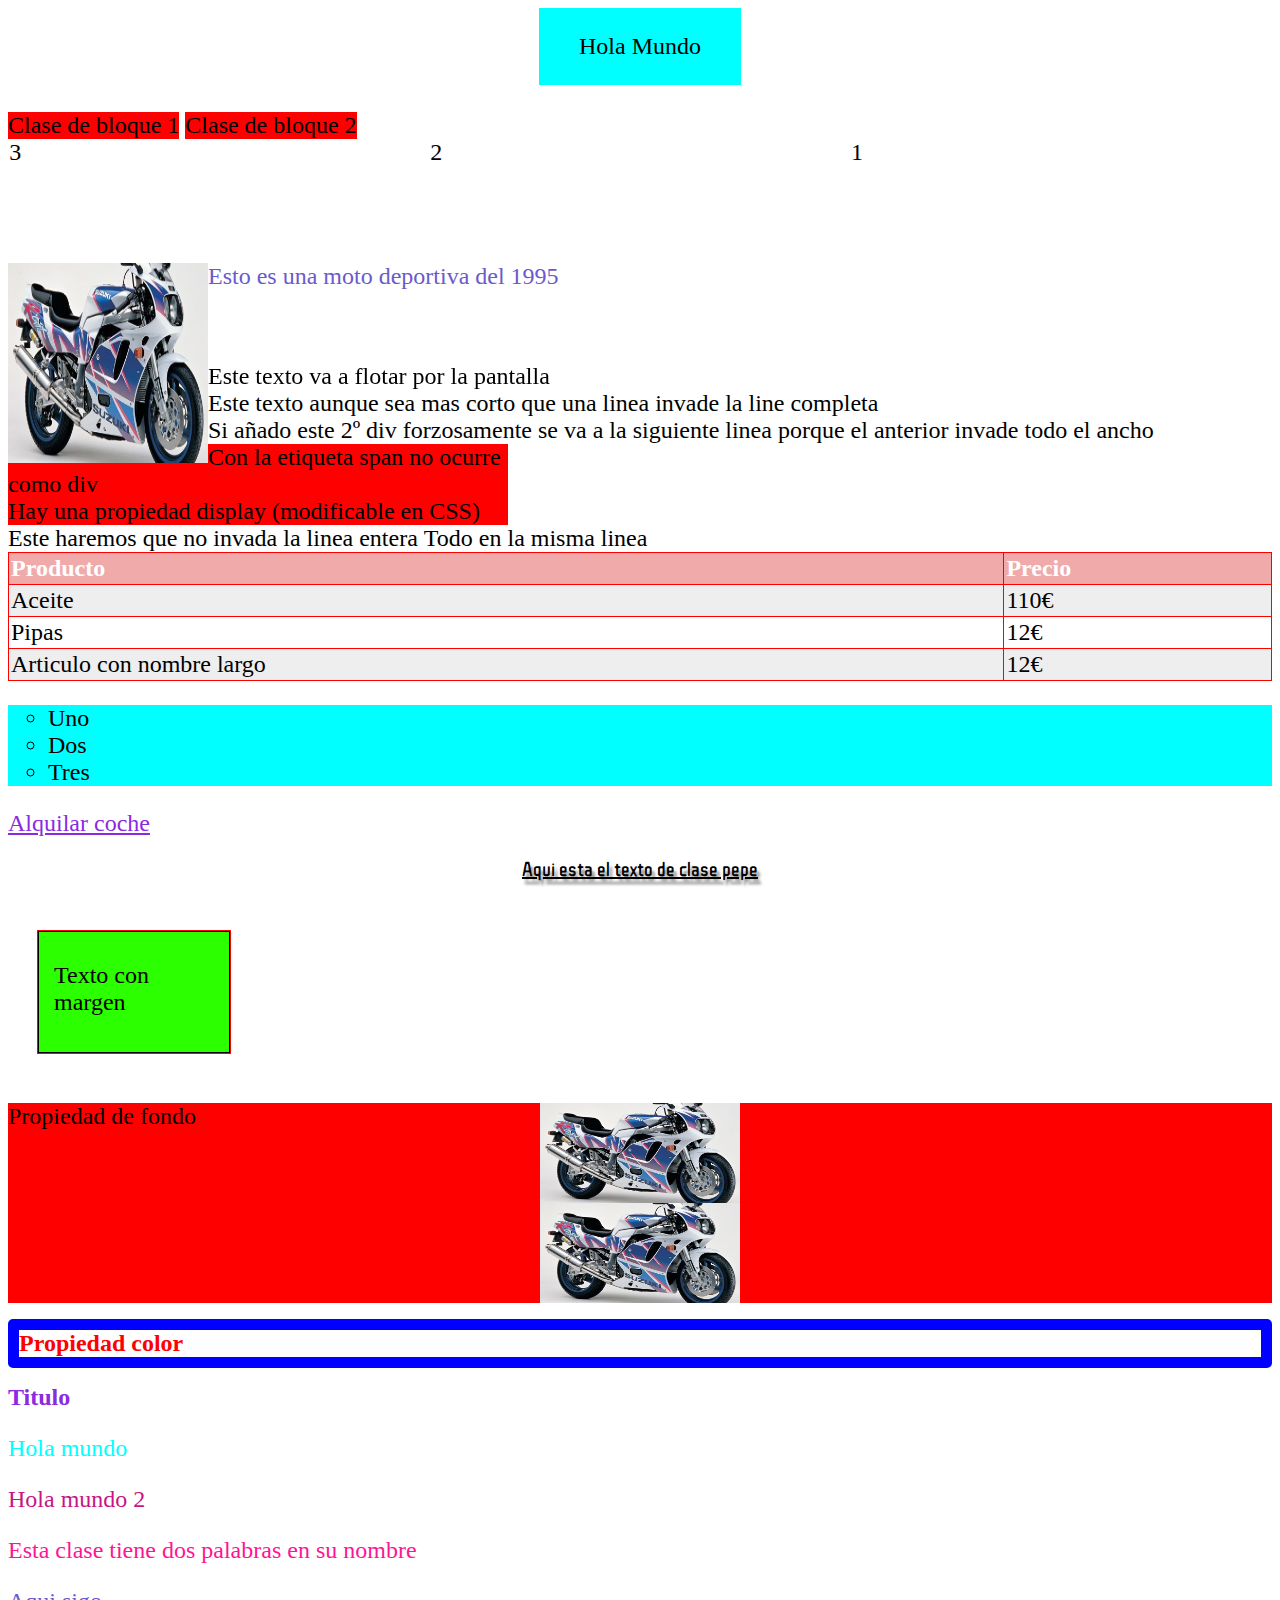
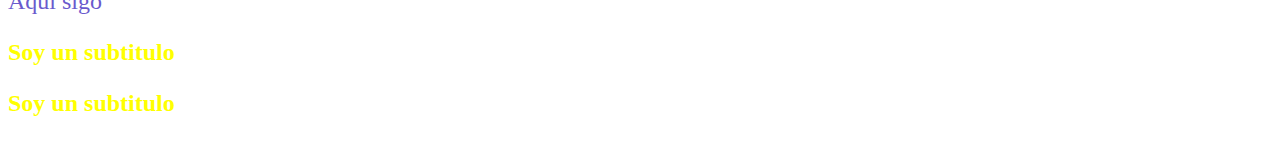
<file: curso HTML/CURSO CSS/index.html>
<!DOCTYPE html>
<html>
<head>
    <title>Document</title>
    <!--ESTA forma de añadir CSS es mejor pero no la mejor, con la etiqueta de HTML Style-->
    <!--<style>
        body {
            color: tomato;
        }
    </style>-->
    <link rel="stylesheet" href="misestilos.css"/> <!--esta es la mejor manera de usar CSS, usando un archivo CSS externo-->
    <link rel="preconnect" href="https://fonts.googleapis.com">
<link rel="preconnect" href="https://fonts.gstatic.com" crossorigin>
<!-- para usar una fuenta de google font, se llama Exile, y l a uso en una clase-->
<link rel="preconnect" href="https://fonts.googleapis.com">
<link rel="preconnect" href="https://fonts.gstatic.com" crossorigin>
<link href="https://fonts.googleapis.com/css2?family=WDXL+Lubrifont+TC&display=swap" rel="stylesheet">
</head>
<body> <!-- poniendo dentro de body style="color:tomato">S se pone el texto rojo. Esta es la peor forma de añadir CSS a un HTML-->
    <section class="centro"><!-- clase para centrar texto -->
        <p>Hola Mundo</p>
    </section><br>
    <div class="enlinea-block">Clase de bloque 1</div>
    <div class="enlinea-block">Clase de bloque 2</div>
    <div class="container">
        <article class="columna derecha">1</article><!-- ojo nombre de class con dos palabras, en la deficion puedo tratarlo como dos clases, una con nombre card y otra con nombre derecha -->
        <article class="columna derecha">2</article>
        <article class="columna derecha">3</article>
    </div>

    <div class="container"><!--este div contien otros div, se crea una class y asi dandele propiedades a la class container se la estoy dando a todo lo que haya dentro-->
        <img src="suzuki.jpg" class="izq" /> 
        <p>Esto es una moto deportiva del 1995</p>
    </div>

    <article id="posicion">Este texto va a flotar por la pantalla</article>    
<div>Este texto aunque sea mas corto que una linea invade la line completa</div>
<div>Si añado este 2º div forzosamente se va a la siguiente linea porque el anterior invade todo el ancho</div>
<span>Con la etiqueta span no ocurre como div</span>
<span>Hay una propiedad display (modificable en CSS) </span><!-- que es la que controla esto de invadir todo el renglon -->
<div class="enlinea">Este haremos que no invada la linea entera</div>
<div class="enlinea">Todo en la misma linea</div>

    <table>  
            <tr>
                <th>Producto</th>
                <th>Precio</th>
            </tr>
            <tr>
                <td>Aceite</td>
                <td>110€</td>
            </tr>
            <tr>
                <td>Pipas</td>
                <td>12€</td>
            </tr>
            <tr>
                <td>Articulo con nombre largo</td>
                <td>12€</td>
            </tr>
    </table>
    <ul>
            <li>Uno</li>
            <li>Dos</li>
            <li>Tres</li>
    </ul>
    <a href="https://www.rentcardeluxe.es">Alquilar coche</a>
    <p class="pepe">Aqui esta el texto de clase pepe</p>
    <div class="margen">
        Texto con margen       
    </div>
    <article id="fondo">
        Propiedad de fondo
    </article>
    <h1 class="otra">Propiedad color</h1>  
    <h1 id="tituloh1">Titulo</h1>
    <p class="texto">Hola mundo</p>
    <p class="diferente">Hola mundo 2</p>
    <p class="tengo dos">Esta clase tiene dos palabras en su nombre</p>
    <div>
        <p>Aqui sigo</p>
        <h2>Soy un subtitulo</h2>
        <h3>Soy un subtitulo</h3>
    </div>   
</body>
</html>
</file>
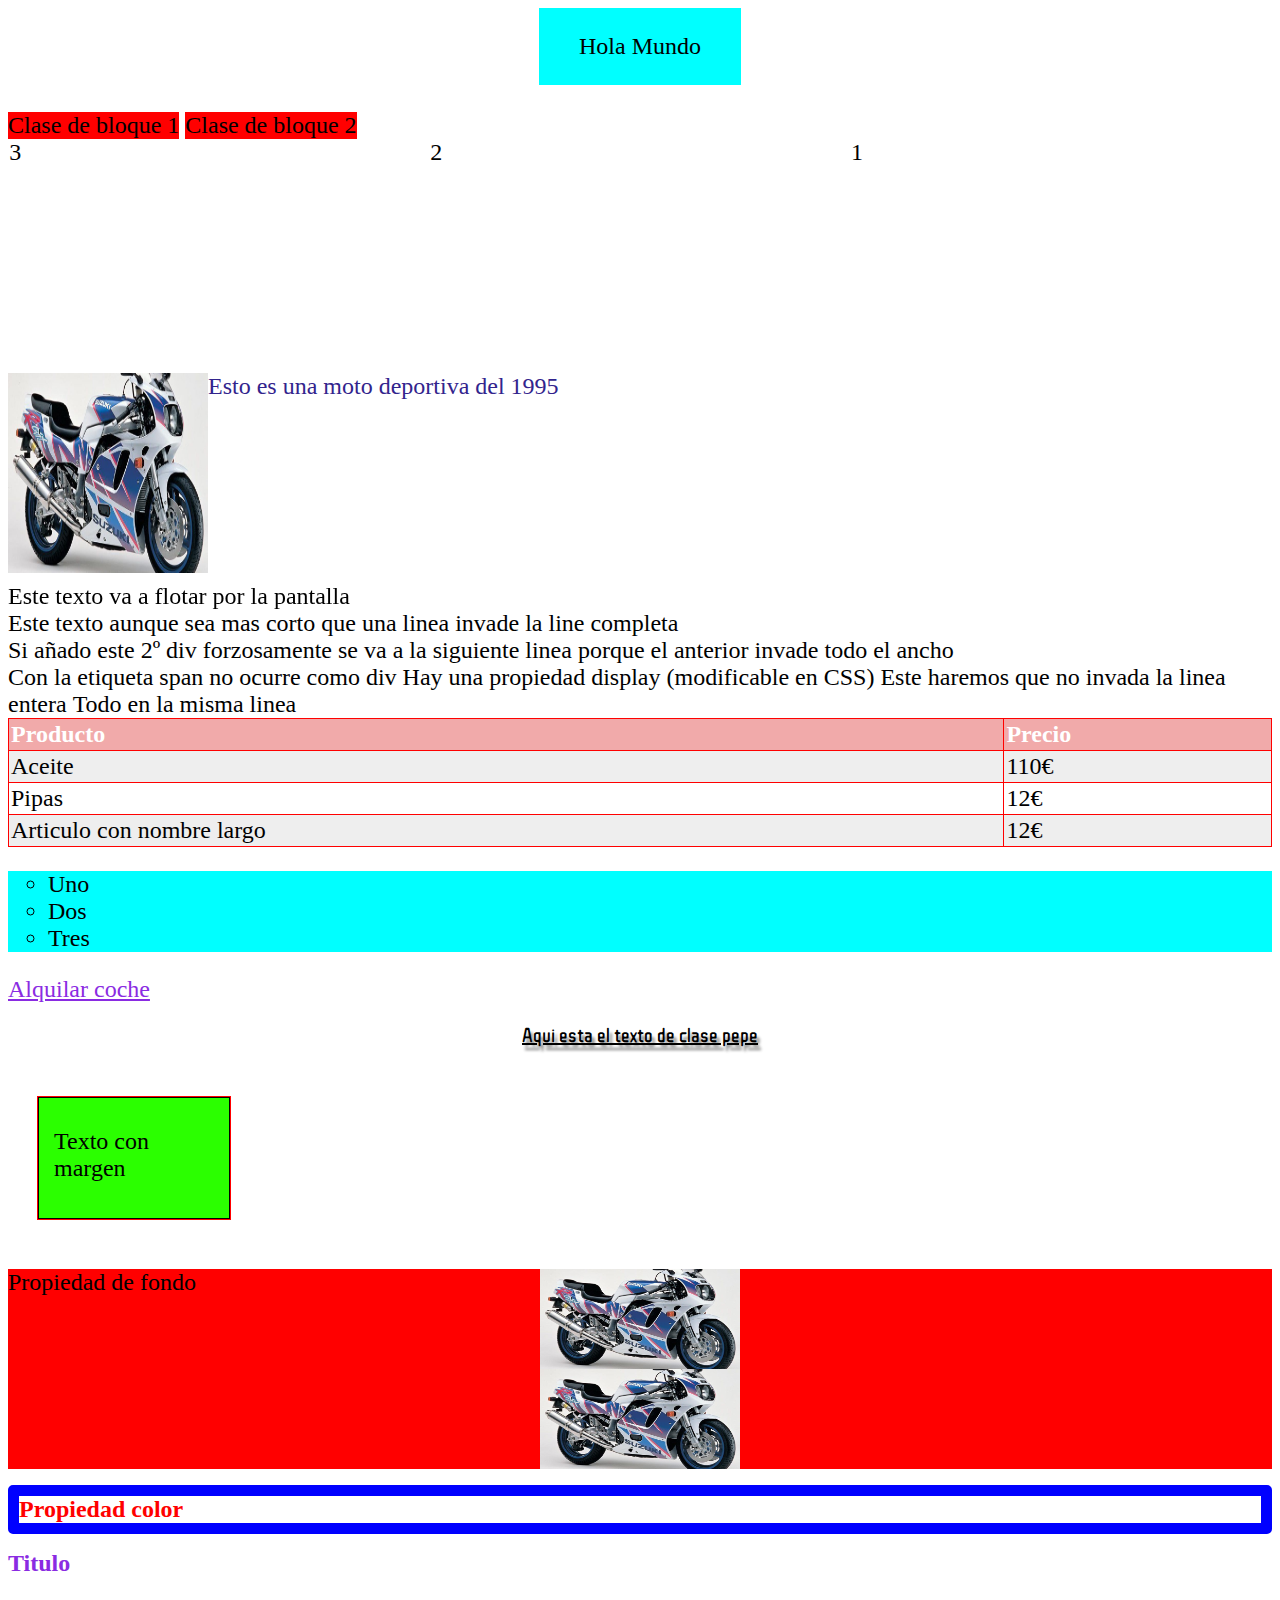
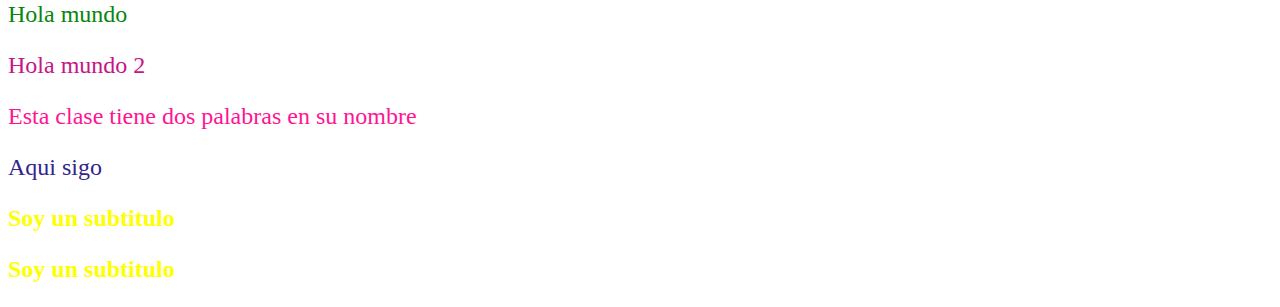
<file: cursos web/CURSO CSS/index.html>
<!DOCTYPE html>
<html>
<head>
    <title>Document</title>
    <!--ESTA forma de añadir CSS es mejor pero no la mejor, con la etiqueta de HTML Style-->
    <!--<style>
        body {
            color: tomato;
        }
    </style>-->
    <link rel="stylesheet" href="misestilos.css"/> <!--esta es la mejor manera de usar CSS, usando un archivo CSS externo-->
    <link rel="preconnect" href="https://fonts.googleapis.com">
<link rel="preconnect" href="https://fonts.gstatic.com" crossorigin>
<!-- para usar una fuenta de google font, se llama Exile, y l a uso en una clase-->
<link rel="preconnect" href="https://fonts.googleapis.com">
<link rel="preconnect" href="https://fonts.gstatic.com" crossorigin>
<link href="https://fonts.googleapis.com/css2?family=WDXL+Lubrifont+TC&display=swap" rel="stylesheet">
</head>
<body> <!-- poniendo dentro de body style="color:tomato">S se pone el texto rojo. Esta es la peor forma de añadir CSS a un HTML-->
    <section class="centro"><!-- clase para centrar texto -->
        <p>Hola Mundo</p>
    </section><br>
    <div class="enlinea-block">Clase de bloque 1</div>
    <div class="enlinea-block">Clase de bloque 2</div>
    <div class="container">
        <article class="columna derecha">1</article><!-- ojo nombre de class con dos palabras, en la deficion puedo tratarlo como dos clases, una con nombre card y otra con nombre derecha -->
        <article class="columna derecha">2</article>
        <article class="columna derecha">3</article>
    </div>

    <div class="container"><!--este div contien otros div, se crea una class y asi dandele propiedades a la class container se la estoy dando a todo lo que haya dentro-->
        <img class="izq" src="suzuki.jpg" /> 
        <p>Esto es una moto deportiva del 1995</p>
    </div>

    <article id="posicion">Este texto va a flotar por la pantalla</article>    
<div>Este texto aunque sea mas corto que una linea invade la line completa</div>
<div>Si añado este 2º div forzosamente se va a la siguiente linea porque el anterior invade todo el ancho</div>
<span>Con la etiqueta span no ocurre como div</span>
<span>Hay una propiedad display (modificable en CSS) </span><!-- que es la que controla esto de invadir todo el renglon -->
<div class="enlinea">Este haremos que no invada la linea entera</div>
<div class="enlinea">Todo en la misma linea</div>

    <table>  
            <tr>
                <th>Producto</th>
                <th>Precio</th>
            </tr>
            <tr>
                <td>Aceite</td>
                <td>110€</td>
            </tr>
            <tr>
                <td>Pipas</td>
                <td>12€</td>
            </tr>
            <tr>
                <td>Articulo con nombre largo</td>
                <td>12€</td>
            </tr>
    </table>
    <ul>
            <li>Uno</li>
            <li>Dos</li>
            <li>Tres</li>
    </ul>
    <a href="https://www.rentcardeluxe.es">Alquilar coche</a>
    <p class="pepe">Aqui esta el texto de clase pepe</p>
    <div class="margen">
        Texto con margen       
    </div>
    <article id="fondo">
        Propiedad de fondo
    </article>
    <h1 class="otra">Propiedad color</h1>  
    <h1 id="tituloh1">Titulo</h1>
    <p class="texto">Hola mundo</p>
    <p class="diferente">Hola mundo 2</p>
    <p class="tengo dos">Esta clase tiene dos palabras en su nombre</p>
    <div>
        <p>Aqui sigo</p>
        <h2>Soy un subtitulo</h2>
        <h3>Soy un subtitulo</h3>
    </div>   
</body>
</html>
</file>
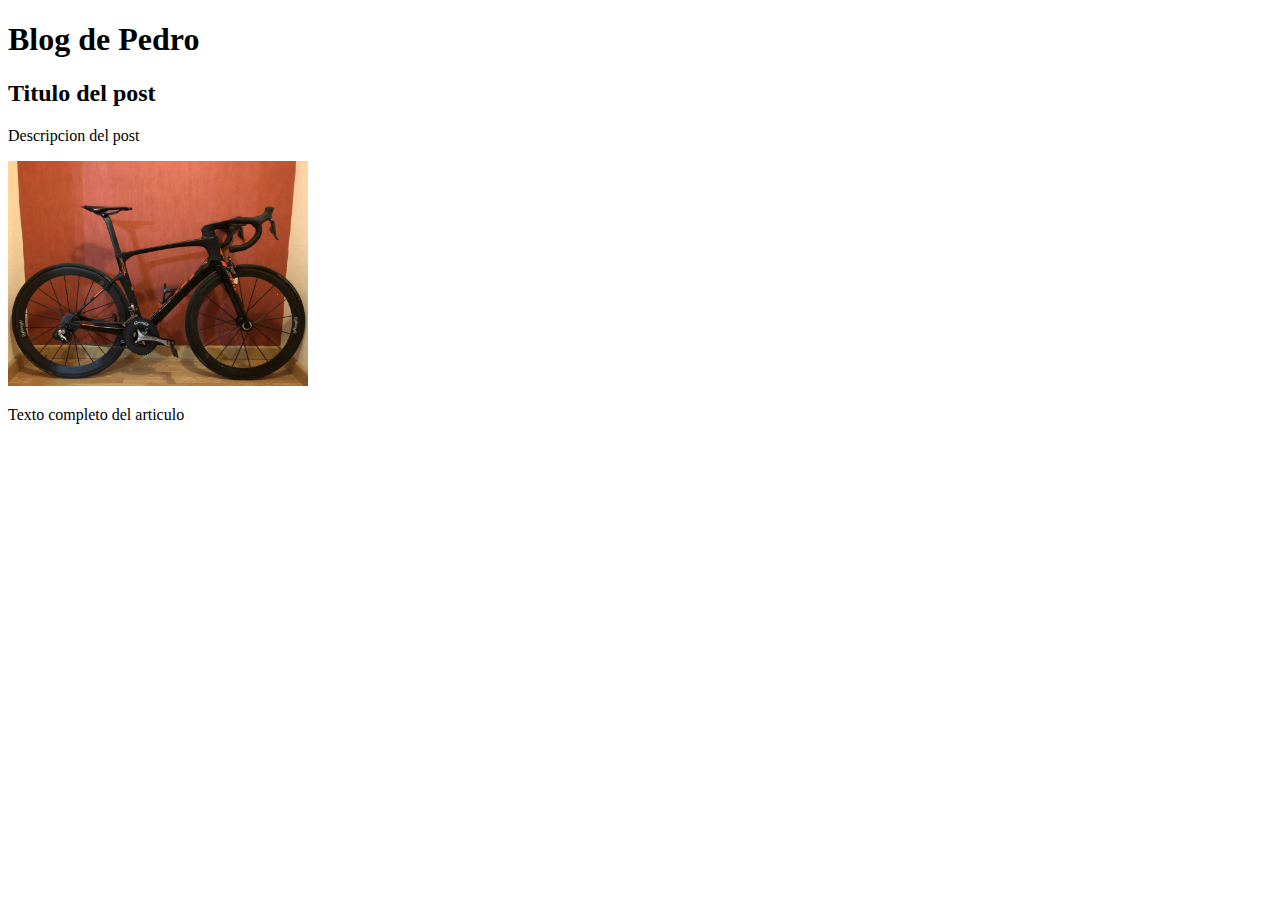
<file: curso HTML/blog.html>
<!DOCTYPE html>
<html>
<head>
    <title>Document</title>
</head>
<body>
    <header> <!--para agrupar likns e imagenes, pueden haber varias-->
        <h1>Blog de Pedro</h1>
    </header> <!--cabecera del blog-->
    <seccion><!--cuerpo, pueden haber muchas-->
        <article><!--articulos independiente-->
            <h2>Titulo del post</h2>
            <p>Descripcion del post</p>
            <img src="fotos/scott foil.jpg" width="300">
            <p>Texto completo del articulo</p>
        </article>
    </seccion>
    <footer><!--pie, suele tener las politicas-->        
    </footer>
</body>
</html>
</file>
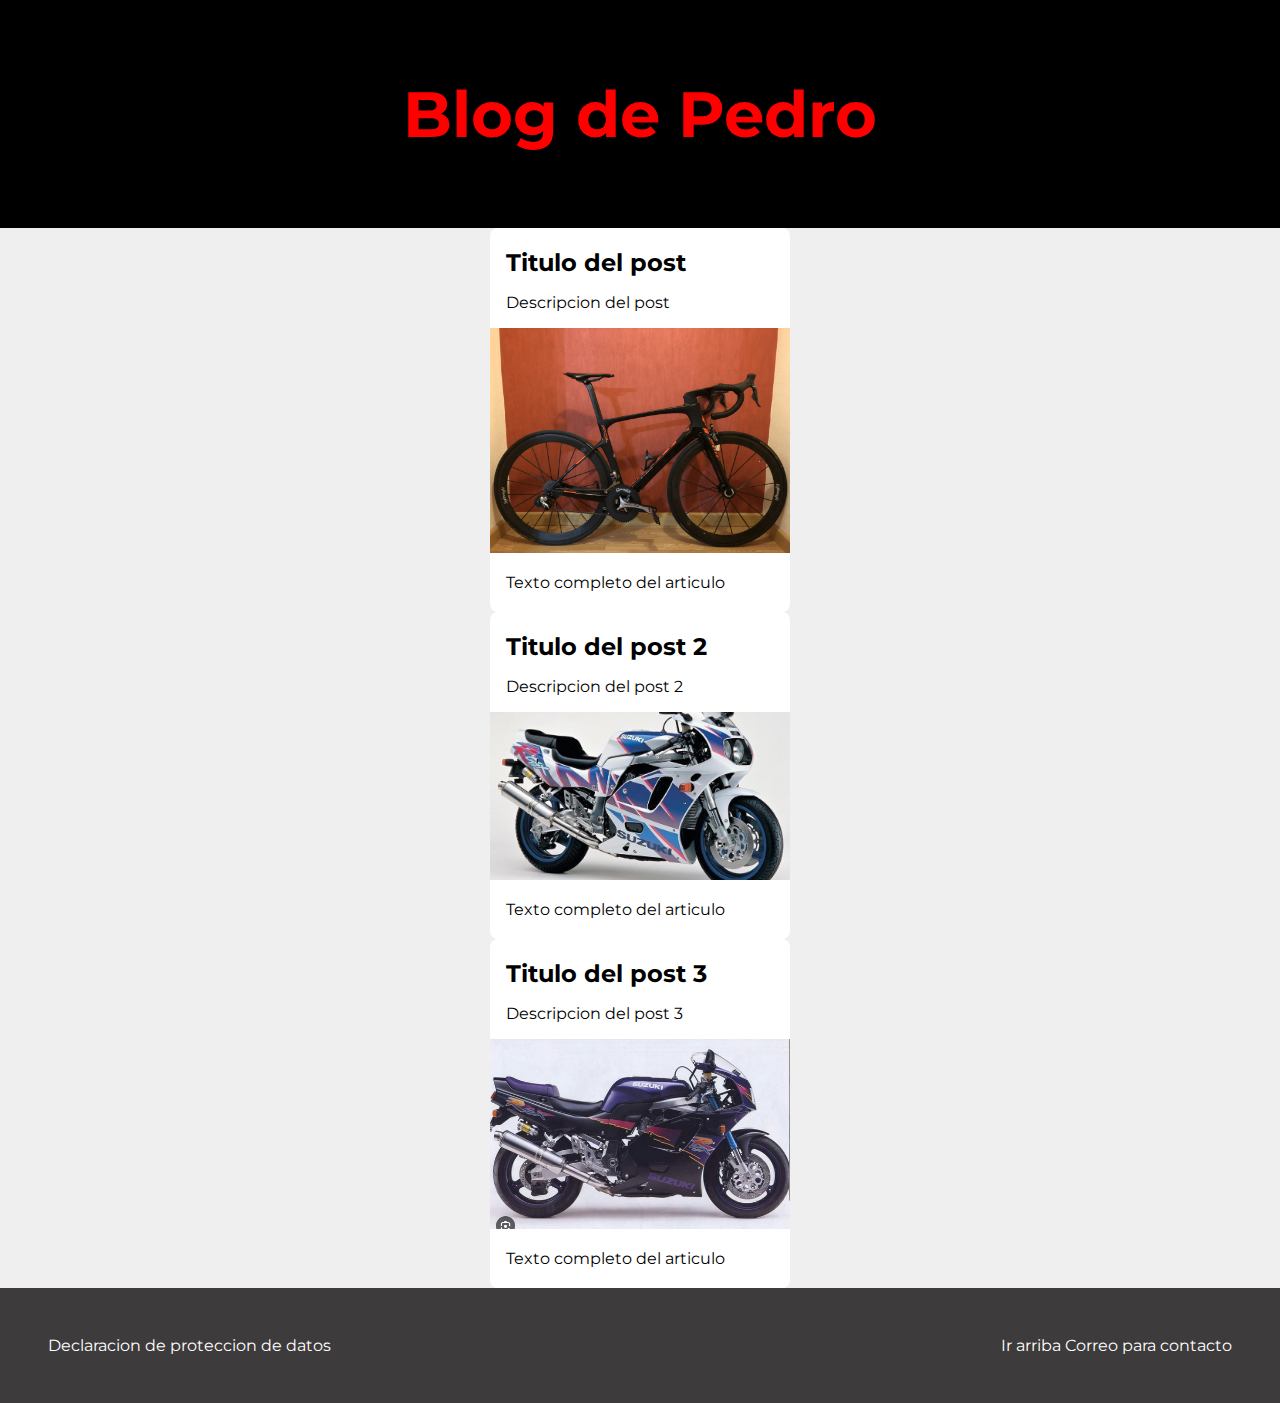
<file: cursos web/CURSO HTML/blog.html>
<!DOCTYPE html>
<html>
<head>
    <title>Document</title>
    <link rel="preconnect" href="https://fonts.googleapis.com">
    <link rel="preconnect" href="https://fonts.gstatic.com" crossorigin>
    <link href="https://fonts.googleapis.com/css2?family=Montserrat:ital,wght@0,700;1,700&display=swap" rel="stylesheet">
    <link rel="stylesheet" href="misestilos2.css"/>
</head>
<body>
    <header id="titulo"> <!--para agrupar likns e imagenes, pueden haber varias-->
        <h1>Blog de Pedro</h1>
    </header> <!--cabecera del blog-->
    
    <section class="container"><!--cuerpo, pueden haber muchas-->
        <article class="post"><!--atributo class es como id pero es para darle el mismo atributo a muchas etiquetas o secciones-->
            <h2>Titulo del post</h2>
            <p>Descripcion del post</p>
            <img src="fotos/scott foil.jpg" width="300">
            <p>Texto completo del articulo</p>
        </article>
        <article>
            <h2>Titulo del post 2</h2>
            <p>Descripcion del post 2</p>
            <img src="fotos/suzuki.jpg" width="300">
            <p>Texto completo del articulo</p>
        </article>
        <article>
            <h2>Titulo del post 3</h2>
            <p>Descripcion del post 3</p>
            <img src="fotos/suzuki.png" width="300">
            <p>Texto completo del articulo</p>
        </article>
    </section>
    <footer><!--pie, suele tener las politicas--> 
        <section>
            <a href="#titulo">Ir arriba</a>
            <a href="mailto:psandoval26@hotmail.com">Correo para contacto</a>       
        </section>
        <p>Declaracion de proteccion de datos</p>
    </footer>
</body>
</html>
</file>
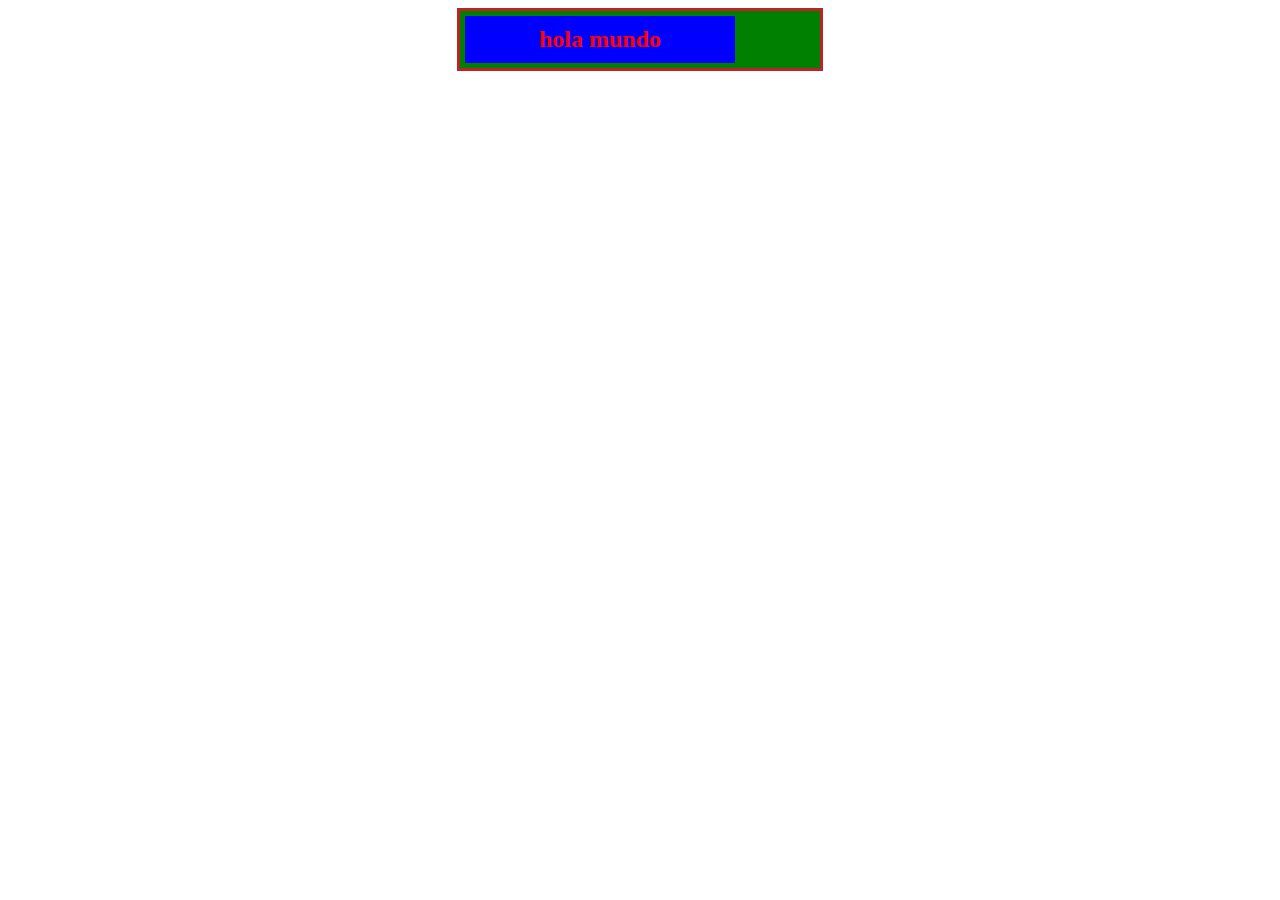
<file: cursos web/CURSO CSS/prueba 1/prueba.html>
<!DOCTYPE html>
<html lang="en">
<head>
    <meta charset="UTF-8">
    <meta name="viewport" content="width=device-width, initial-scale=1.0">
    <link rel="stylesheet" href="estilos_prueba.css"/>
    <title>Document</title>
</head>
<body>
    <div> 
        <h2> hola mundo </h2>
    </div>
    
</body>
</html>
</file>
<file: curso HTML/CURSO CSS/misestilos.css>
/*body{esto es como ponerlo en el HEAD del HTML con la palabra style aplica el color a todo el body del HTML
    color: tomato;
} seria el color por defecto*/
/*h1 { 
    color: rgb(71, 255, 169);
}puedo hacerlo asi o usando el id que le puse a h1 */
#tituloh1 {
    color: blueviolet; 
}
/*p {esto pone color a todos los parrafos
    color:blue;
}*/
.texto{ color: greenyellow}/*afecta a la class texto*/
p.texto { /*afecta a las etiquetas p de la class texto*/
    color:aqua;
}
p.diferente{
    color:mediumvioletred;
}
/*tenemos una class cuyo nombre son dos palabras y puedo hacer referencia a ella usando las dos o solo una palabra. Vemos en el ejemplo
que el color asignado es el de la ultima establecida p.dos, porque CSS interpreta en orden*/
p.tengo{
    color:chocolate;
}
p.dos{
    color:deeppink;
}
div p { /*esto significa que en todas las etiquetas de <div> que contengas etiquetas <p>*/
    color:slateblue;
}
div h2, div h3 {/*si no le pongo div delante de h3 aplicaria el color a todos los h3 aunque no esten dentro de div*/
    color: yellow;
}
* {/*con el * se aplica a todo*/
    font-size: 24px; 
    color:black;/*solo aplica color a los elementos que no se le hayan aplicado color, aplica a todo poero en orden secundario*/
}
.otra {
    color: #f00; /*se puede usar #+3 digitos o #+6  digitos para mas colores o rgb(0, 245,227)*/
}
.otra {
    /* border: 5px black inset; crea un borde con grosor y color*/ 
    border-style: solid ; /*con estas 4 opciones creas un borde mas personalizado*/
    border-color: blue;
    border-radius: 5px;
    border-width: 0.3cm;} /*tmb acepta mm (milimitros), in (pulgadas), px (pixel), pt (puntos), pc (picas)*/
/*o puedo usar medidas relativas: 2em (doble de tamaño de la fuente que tiene el elemento al cual le ponemos el borde
2rem o 3rem o 4rem... (doble del tamaño de la fuente raiz)*/
#fondo {
    background-color: rgba(247,0,3,0.5); /* el 4º valor es la transparencia (solo del fondo) que va desde 0 hasta 1, en el ejemplo se muestra gris, pero es negro trasnparente y permitiria que se viera algo detras del texto*/
    /*opacity: 0.3; le da trasnparencia al fondo y al texto */
    background-image: url("suzuki.jpg");
    height: 200px;
    background-size: 100px 100px; /* tmb se pueden poner cover, contain, etc.. redimensionan la imagen segun el tamaño de la pagina*/
    background-repeat: no-repeat; /* para que no se repita, con repeat-x se repte en horizontal y repat-y en vertical */
    background-position: center top; /* para centrarla o alinear a izq o derch */
    /* con la propiedad background y todos estos paramentros se puede hacer todo lo anterior */
    background : #f00 url("suzuki.jpg") repeat-y center bottom / 200px 100px;  

} 
.margen {
    background-color: rgb(43, 255, 0);
    margin: 50px 50px 50px 30px; /* margen del cuadro que alberga el texto respecto a los elementos que lo rodean, se le indica el top, right, left, down; si solo se le indica un valor aplica mismo valor a los 4 lados */
    padding: 30px 25px 20px 15px; /* margen del texto con el color de fondo */
    border: solid 1px black;
    height: 70px;
    width: 150px;
    overflow:scroll;
    outline: 1px solid red; /*es un borde alrededor del borde */
}  
.pepe {
    font-family: 'WDXL Lubrifont TC', 'sans-serif', 'Times New Roman'; /*WDXL es una fuente de google font, se ponen 2 o 3 fuentes mas por si falla al cargar la 1º*/
    font-size: 20px;
    font-style: normal;
    text-align: center;/* se puede justificar con justify*/
    
    
    text-decoration: underline;
    text-shadow: 3px 5px 3px grey;/* c1º valor: cuanto se desplz hacia la derecha la sombra, 2º: cuanto se desplaz hacia abajo, 3º difuminado de la sobra*/
}
/*para configurar los colores que toman los links segun se haya activado o no. hay que ponerlos en el orden que salen aqui*/
a:link { /* color cuando link no se ha visitado */
    color: blueviolet;
}
a:visited { /* cuando se ha visitado */
    color: rgb(255, 47, 210);
}
a:hover { /* cuando paso por encima */
    color: rgb(0, 255, 136);
}
a:active { /* cuando se esta pinchando */
    color: red;
}
ul {
    background-color: cyan;
   
    list-style-type: circle; /* quita los puntos  */  
}
table {
    width: 100%;
    border-collapse: collapse; /*quita bordes dobles, borde superior de una celda y el inferior de la celda de encima sea una unica linea, en lugar de dos lineas separadas */
}
th, td {
    border: solid 1px red;
    padding: 2px;
}

th {
    background-color: rgb(241, 170, 170);
    color: white;
    text-align: left;
}
tr:nth-child(even){ /* esto sombre las filas pares o impares de una tabla, even para impar */
    background-color: #eee;
}/*esta propiedad impide el funcionamiento correcto de hover si se pone despues de ella, hay que ponerla antes de hover*/

tr:hover { /* al pasar con el raton encima*/
    background-color: rgb(194, 191, 191); /*se sombrean de gris las celdas tr */
    cursor: pointer; /* cambia el cursor del raton a una mano */
}
span {
    display: block;/* con esto cada etiqueta span invade una linea */
    max-width: 500px;
    background-color: red;

}  
.enlinea { /* hace que las etiq div de la clase enlinea no invadan la linea entera */
    display:inline;
}
#posicion {/* para posicionar en cualquier parte de la pantalla */
    position: sticky;/* con sticky el texto se desplaza por toda la pantalla */
    left: 20px;
    top: 10px;
    
}
.izq {
    float: left;
    width: 200px;
    height: 200px;
}
.container {/* si no le doy un tamaño al container, el texto que hay debajo se me pone a la deracha de la moto, pq la moto flota*/
    height: 100px;
}
.derecha {
    float: right;
}
.columna {
    margin: 0;
    padding: 10px px;
    width: 33.3%;
}
.enlinea-block {
    display: inline-block;
    height: px; 
    background-color: red;;
}
.centro {
    text-align: center;
    padding: 1px ; 
    width: 200px; 
    
   /*  height:50px;  */
    margin: 0px auto;
    background-color: aqua;
}
</file>
<file: cursos web/CURSO CSS/misestilos.css>
/* body{esto es como ponerlo en el HEAD del HTML con la palabra style aplica el color a todo el body del HTML
    color: tomato;
} seria el color por defecto*/
/* h1 { 
    color: rgb(71, 255, 169);
}puedo hacerlo asi o usando el id que le puse a h1 */
#tituloh1 {
    color: blueviolet; 
}
/*p {esto pone color a todos los parrafos
    color:blue;
}*/
.texto { color: greenyellow}/*afecta a la class texto*/
p.texto { /*afecta a las etiquetas p de la class texto*/
    color:rgb(7, 134, 13);
}
p.diferente{
    color:mediumvioletred;
}
/*tenemos una class cuyo nombre son dos palabras y puedo hacer referencia a ella usando las dos o solo una palabra. Vemos en el ejemplo
que el color asignado es el de la ultima establecida p.dos, porque CSS interpreta en orden hacia abajo*/
p.tengo{
    color:chocolate;
}
p.dos{
    color:deeppink;
}
div p { /*esto significa que en todas las etiquetas de <div> que contengas etiquetas <p>*/
    color:rgb(50, 36, 141);
}
div h2, div h3 {/*si no le pongo div delante de h3 aplicaria el color a todos los h3 aunque no esten dentro de div*/
    color: yellow;
}
* {/*con el * se aplica a todo*/
    font-size: 24px; 
    color:black;/*solo aplica color a los elementos que no se le hayan aplicado color, aplica a todo poero en orden secundario*/
}
.otra {
    color: #f00; /*se puede usar #+3 digitos o #+6  digitos para mas colores o rgb(0, 245,227)*/
}
.otra {
    /* border: 5px black inset; crea un borde con grosor y color*/ 
    border-style: solid ; /*con estas 4 opciones creas un borde mas personalizado*/
    border-color: blue;
    border-radius: 5px;
    border-width: 0.3cm;} /*tmb acepta mm (milimitros), in (pulgadas), px (pixel), pt (puntos), pc (picas)*/
/*o puedo usar medidas relativas: 2em (doble de tamaño de la fuente que tiene el elemento al cual le ponemos el borde
2rem o 3rem o 4rem... (doble del tamaño de la fuente raiz)*/
#fondo {
    background-color: rgba(247,0,3,0.5); /* el 4º valor es la transparencia (solo del fondo) que va desde 0 hasta 1, en el ejemplo se muestra gris, pero es negro trasnparente y permitiria que se viera algo detras del texto*/
    /*opacity: 0.3; le da trasnparencia al fondo y al texto */
    background-image: url("suzuki.jpg");
    height: 200px;
    background-size: 100px 100px; /* tmb se pueden poner cover, contain, etc.. redimensionan la imagen segun el tamaño de la pagina*/
    background-repeat: no-repeat; /* para que no se repita, con repeat-x se repte en horizontal y repat-y en vertical */
    background-position: center top; /* para centrarla o alinear a izq o derch */
    /* con la propiedad background y todos estos paramentros se puede hacer todo lo anterior */
    background : #f00 url("suzuki.jpg") repeat-y center bottom / 200px 100px;  

} 
.margen {
    background-color: rgb(43, 255, 0);
    margin: 50px 50px 50px 30px; /* margen del cuadro que alberga el texto respecto a los elementos que lo rodean, se le indica el top, right, left, down; si solo se le indica un valor aplica mismo valor a los 4 lados */
    padding: 30px 25px 20px 15px; /* margen del texto con el color de fondo */
    border: solid 1px black;
    height: 70px;
    width: 150px;
    overflow:scroll;
    outline: 1px solid red; /*es un borde alrededor del borde */
}  
.pepe {
    font-family: 'WDXL Lubrifont TC', 'sans-serif', 'Times New Roman'; /*WDXL es una fuente de google font, se ponen 2 o 3 fuentes mas por si falla al cargar la 1º*/
    font-size: 20px;
    font-style: normal;
    text-align: center;/* se puede justificar con justify*/
    
    
    text-decoration: underline;
    text-shadow: 3px 5px 3px grey;/* c1º valor: cuanto se desplz hacia la derecha la sombra, 2º: cuanto se desplaz hacia abajo, 3º difuminado de la sobra*/
}
/*para configurar los colores que toman los links segun se haya activado o no. hay que ponerlos en el orden que salen aqui*/
a:link { /* color cuando link no se ha visitado */
    color: blueviolet;
}
a:visited { /* cuando se ha visitado */
    color: rgb(255, 47, 210);
}
a:hover { /* cuando paso por encima */
    color: rgb(0, 255, 136);
}
a:active { /* cuando se esta pinchando */
    color: red;
}
ul {
    background-color: cyan;
   
    list-style-type: circle; /* quita los puntos  */  
}
table {
    width: 100%;
    border-collapse: collapse; /*quita bordes dobles, borde superior de una celda y el inferior de la celda de encima sea una unica linea, en lugar de dos lineas separadas */
}
th, td {
    border: solid 1px red;
    padding: 2px;
}

th {
    background-color: rgb(241, 170, 170);
    color: white;
    text-align: left;
}
tr:nth-child(even){ /* esto sombre las filas pares o impares de una tabla, even para impar */
    background-color: #eee;
}/*esta propiedad impide el funcionamiento correcto de hover si se pone despues de ella, hay que ponerla antes de hover*/

tr:hover { /* al pasar con el raton encima*/
    background-color: rgb(194, 191, 191); /*se sombrean de gris las celdas tr */
    cursor: pointer; /* cambia el cursor del raton a una mano */
}
/* span {
    display: block;/* con esto cada etiqueta span invade una linea 
    max-width: 500px;
    background-color: red;

}   */
.enlinea { /* hace que las etiq div de la clase enlinea no invadan la linea entera */
    display:inline;
}
#posicion {/* para posicionar en cualquier parte de la pantalla */
    position: sticky;/* con sticky el texto se desplaza por toda la pantalla */
    left: 20px;
    top: 10px;
    
}
.izq {
    float: left;
    width: 200px;
    height: 200px;
}
.container {/* si no le doy un tamaño al container, el texto que hay debajo se me pone a la deracha de la moto, pq la moto flota*/
    height: 210px;
}
.derecha {
    float: right;
}
.columna {
    margin: 0;
    padding: 10px px;
    width: 33.3%;
}
.enlinea-block {
    display: inline-block;
    height: px; 
    background-color: red;;
}
.centro {
    text-align: center;
    padding: 1px ; 
    width: 200px; 
    
   /*  height:50px;  */
    margin: 0px auto;
    background-color: aqua;
}
</file>
<file: cursos web/CURSO HTML/misestilos2.css>
html {
    font-family: "Montserrat", sans-serif;
}
body {/* esto se aplica a body para eliminar propiedades de magen por defecto */
    margin: 0px;
    background-color: #efefef;
    font: optional;
}
header {
    background-color: black;
    color: red;
    padding: 2rem 2rem;
}
header h1 {
    font-size: 4rem;
    text-align: center;
}
.container {
    width: 300px;/* porque las imagenes son de 300px */
    margin: 0px auto; /*con esto se centra*/
}
section article {
    transition: box-shadow 0.3s ease;
    background-color: white;
    margin 1rem 0px;
    border-radius: 0.5rem;
    padding: 0.25rem 0rem;
    cursor: pointer;
}
section article:hover {
    box-shadow: 0 0.1rem 0.4rem rgba(0,0,0,0.3);
}
section article h2, section article p {
    margin: 1rem;
}
footer {
    background-color: rgb(61, 59, 59);
    padding: 3rem;;
    color: white;
}
footer section {
    float: right;
}
footer p {
    margin: 0;
}
footer a {
    transition: color 0.3s ease; /* para que el color cambie despacio, tmb se puede poner en el modificador de hover pero funciona diferente */
    color: white;
    text-decoration: none;
}
footer a:hover {/* para que cambie el color al ponerme encima */
    color: rgb(177, 177, 233); 
}
</file>
<file: cursos web/CURSO CSS/prueba 1/estilos_prueba.css>
h2{
    color: red;
    background-color: blue;
    width: 250px;
    text-align: center;
    padding: 10px;
    margin: 0px; /* para quitar el margen que se aplica automaticamente al darle padding o poner borde a div*/
   
}
div {
    background-color: green;
    padding: 5px;
    border: solid 3px rgb(187, 36, 36); 
    width: 350px;
    margin: 0px auto;/* se centra */
    
}
/* las section o div (tal vez otras etiquetas tmb) en cuanto se le pone borde o padding, 
aplica automaticamente margen arriba y abajo al texto que haya dentro, para quitarlo 
hay que darle 0 a la propiedad margin del texto*/
</file>
